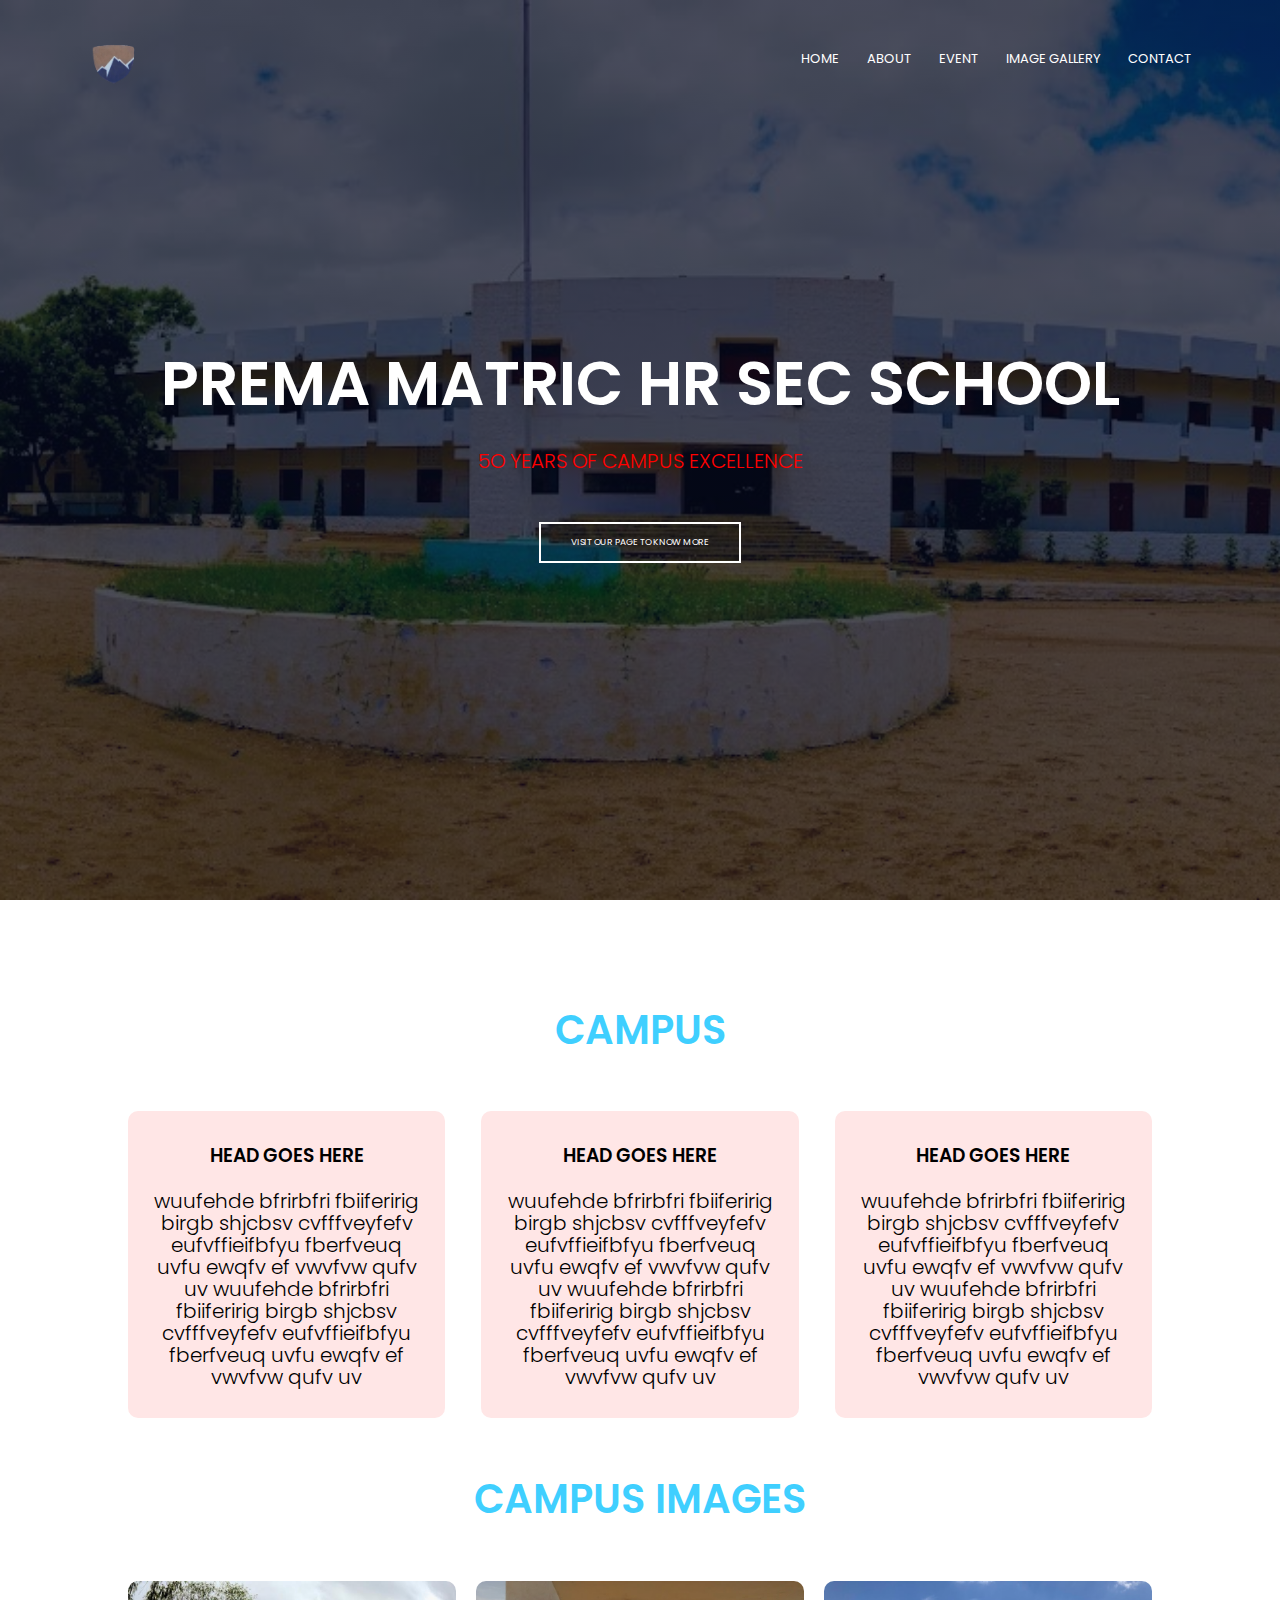
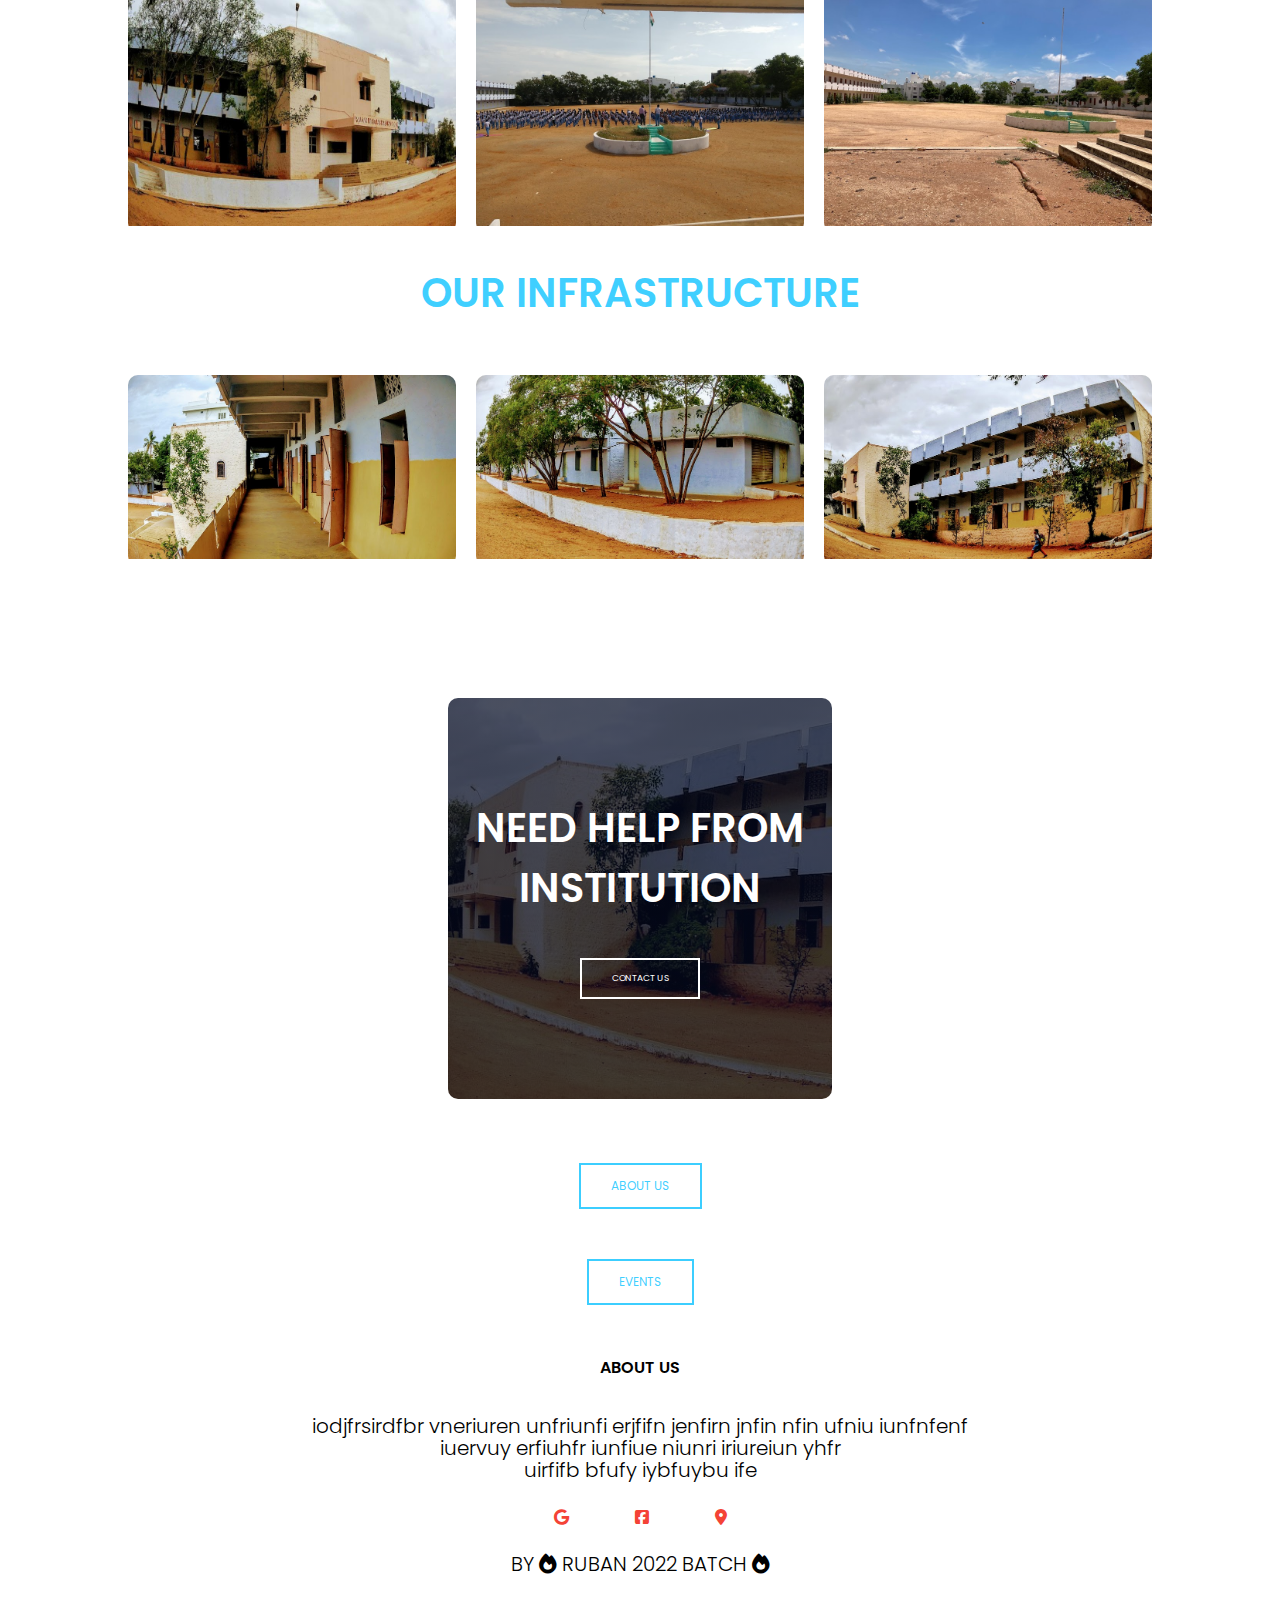
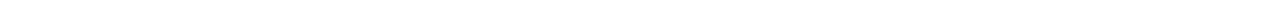
<file: index.html>
<!DOCTYPE html>
<html>

<head>
    <meta name="viewport" content="width=device-width" , initial-scale="1.0">
    <title>PMHSS</title>
    <link rel="stylesheet" href="style.css">
    <link rel="preconnect" href="https://fonts.googleapis.com">
    <link rel="preconnect" href="https://fonts.gstatic.com" crossorigin>
    <link href="https://fonts.googleapis.com/css2?family=Poppins:wght@100;200;300;400;600;700&display=swap"
        rel="stylesheet">
    <link rel="stylesheet" href="https://cdnjs.cloudflare.com/ajax/libs/font-awesome/6.2.0/css/all.min.css">
</head>

<body>
    <section class="header">
        <div class="text-box">
            <h1>PREMA MATRIC HR SEC SCHOOL</h1>
            <p>5O YEARS OF CAMPUS EXCELLENCE</p>
            <a href="about.html" class="hero-btn">VISIT OUR PAGE TO KNOW MORE</a>
        </div>
        <nav>
            <a href="index.html"><img src="logo.png"></a>
            <div class="nav-links" id="navLinks">
                <i class="fa-solid fa-xmark" onclick="hidemenu()"></i>
                <ul>
                    <li><a href="index.html">HOME</a></li>
                    <li><a href="about.html">ABOUT</a></li>
                    <li><a href="event.html">EVENT</a></li>
                    <li><a href="gallery.html">IMAGE GALLERY</a></li>
                    <li><a href="contact.html">CONTACT</a></li>
                </ul>
            </div>
            <i class="fa-solid fa-bars " onclick="showmenu()"></i>
        </nav>
        
    </section>

    <!------campus------>
    <section class="campus">
        <h1>CAMPUS</h1>
        <div class="row">
            <div class="campus-col">
                <h3>HEAD GOES HERE</h3>
                <p>wuufehde bfrirbfri fbiiferirig birgb shjcbsv cvfffveyfefv eufvffieifbfyu fberfveuq uvfu ewqfv
                    ef vwvfvw qufv uv wuufehde bfrirbfri fbiiferirig birgb shjcbsv cvfffveyfefv eufvffieifbfyu fberfveuq
                    uvfu ewqfv
                    ef vwvfvw qufv uv
                </p>
            </div>
            <div class="campus-col">
                <h3>HEAD GOES HERE</h3>
                <p>wuufehde bfrirbfri fbiiferirig birgb shjcbsv cvfffveyfefv eufvffieifbfyu fberfveuq uvfu ewqfv
                    ef vwvfvw qufv uv wuufehde bfrirbfri fbiiferirig birgb shjcbsv cvfffveyfefv eufvffieifbfyu fberfveuq
                    uvfu ewqfv
                    ef vwvfvw qufv uv
                </p>
            </div>
            <div class="campus-col">
                <h3>HEAD GOES HERE</h3>
                <p>wuufehde bfrirbfri fbiiferirig birgb shjcbsv cvfffveyfefv eufvffieifbfyu fberfveuq uvfu ewqfv
                    ef vwvfvw qufv uv wuufehde bfrirbfri fbiiferirig birgb shjcbsv cvfffveyfefv eufvffieifbfyu fberfveuq
                    uvfu ewqfv
                    ef vwvfvw qufv uv
                </p>
            </div>
        </div>
    </section>
    <!-----------campus pics---------->
    <section class="campus-pics">
        <h1>CAMPUS IMAGES</h1>
        <div class="row">
            <div class="campuspic-col">
                <img src="build.jpg">
                <div class="layer">
                    <h3><a href="https://drive.google.com/file/d/1aJcPyb8Gj95P6BmYlSPcUvXCfqzup0pa/view?usp=sharing"
                            target="_blank">MAIN BLOCK</a></h3>
                </div>
            </div>
            <div class="campuspic-col">
                <img src="campus1.jpg">
                <div class="layer">
                    <h3><a href="https://drive.google.com/file/d/15UWdJHZVU9Nr1LQhSAI5qQKk8D2DXNZk/view?usp=sharing"
                            target="_blank">GROUND VIEW</a></h3>
                </div>
            </div>
            <div class="campuspic-col">
                <img src="campus2.jpg">
                <div class="layer">
                    <h3><a href="https://drive.google.com/file/d/1R5DApGlOZiO8HevAChRuF4_X9cMXmOwo/view?usp=sharing"
                            target="_blank">SIDE VIEW</a></h3>
                </div>
            </div>
    </section>

    <!-----------infrastructure---------->
    <section class="infra">
        <h1>OUR INFRASTRUCTURE</h1>
        <div class="row">
            <div class="infra-pic">
                <img src="infra1.jpg">
                <div class="layer1">
                    <h3><a href="https://drive.google.com/file/d/1it0K2FJwtRxPG31xSicaXkzo3KZGCI7S/view?usp=sharing"
                            target="_blank">MAIN BLOCK<br>1ST FLOOR</a></h3>
                </div>
            </div>
            <div class="infra-pic">
                <img src="infra2.jpg">
                <div class="layer1">
                    <h3><a href="https://drive.google.com/file/d/1hMlNo0YR5dgnEi9l_FhmQtDlcVhWqeK6/view?usp=sharing"
                            target="_blank">A BLOCK</a></h3>
                </div>
            </div>
            <div class="infra-pic">
                <img src="infra3.jpg">
                <div class="layer1">
                    <h3><a href="https://drive.google.com/file/d/1IR2enM4Tu4F75QnFaJedG4jP7SAd--Rx/view?usp=sharing"
                            target="_blank"> MAIN BLOCK<br>FULL VIEW</a></h3>
                </div>
            </div>
    </section>
    <!---call to action----->
    <section class="cta">
        <h1>NEED HELP FROM INSTITUTION</h1>
        <a href="contact.html" class="hero-btn">CONTACT US</a>

    </section>
    <section class="ex-btn">
        <a href="about.html" class="red-btn">ABOUT US</a><br><br><br>
        <a href="event.html" class="red-btn">EVENTS</a>
    </section>
        

    <!---FOOTER----->
    <section class="footer">
        <h4>ABOUT US</h4>
        <p>iodjfrsirdfbr vneriuren unfriunfi erjfifn jenfirn jnfin nfin ufniu iunfnfenf<br>
            iuervuy erfiuhfr iunfiue niunri iriureiun yhfr<br>uirfifb bfufy iybfuybu ife <br> </p>
        <div class="icons">
            <a href="https://ruban-encodes.github.io/Prema-School/"><i class="fa-brands fa-google"></i></a>
            <a href="https://www.facebook.com/people/Prema-matriculation-hr-secondary-school-tirupur/100065598005299/"><i class="fa-brands fa-square-facebook"></i></a>
            <a href="https://maps.app.goo.gl/YE6T396g94RpueQW8"><i class="fa-solid fa-location-dot"></i></a>
        </div>
        <a href="https://ruban-encodes.github.io/Ruban-Movie-Encodes/" target="_blank"><p> BY <i class="fa-sharp fa-solid fa-fire"></i> RUBAN 2022 BATCH <i class="fa-sharp fa-solid fa-fire"></i>
        </p></a>
    </section>



    <!--------JAVASCRIPT FOR TOGGLE MENU------->
    <script>

        var navLinks = document.getElementById("navLinks");

        function hidemenu() {
            navLinks.style.right = "-200px";
        }
        function showmenu() {
            navLinks.style.right = "0";
        }

    </script>

</body>

</html>
</file>
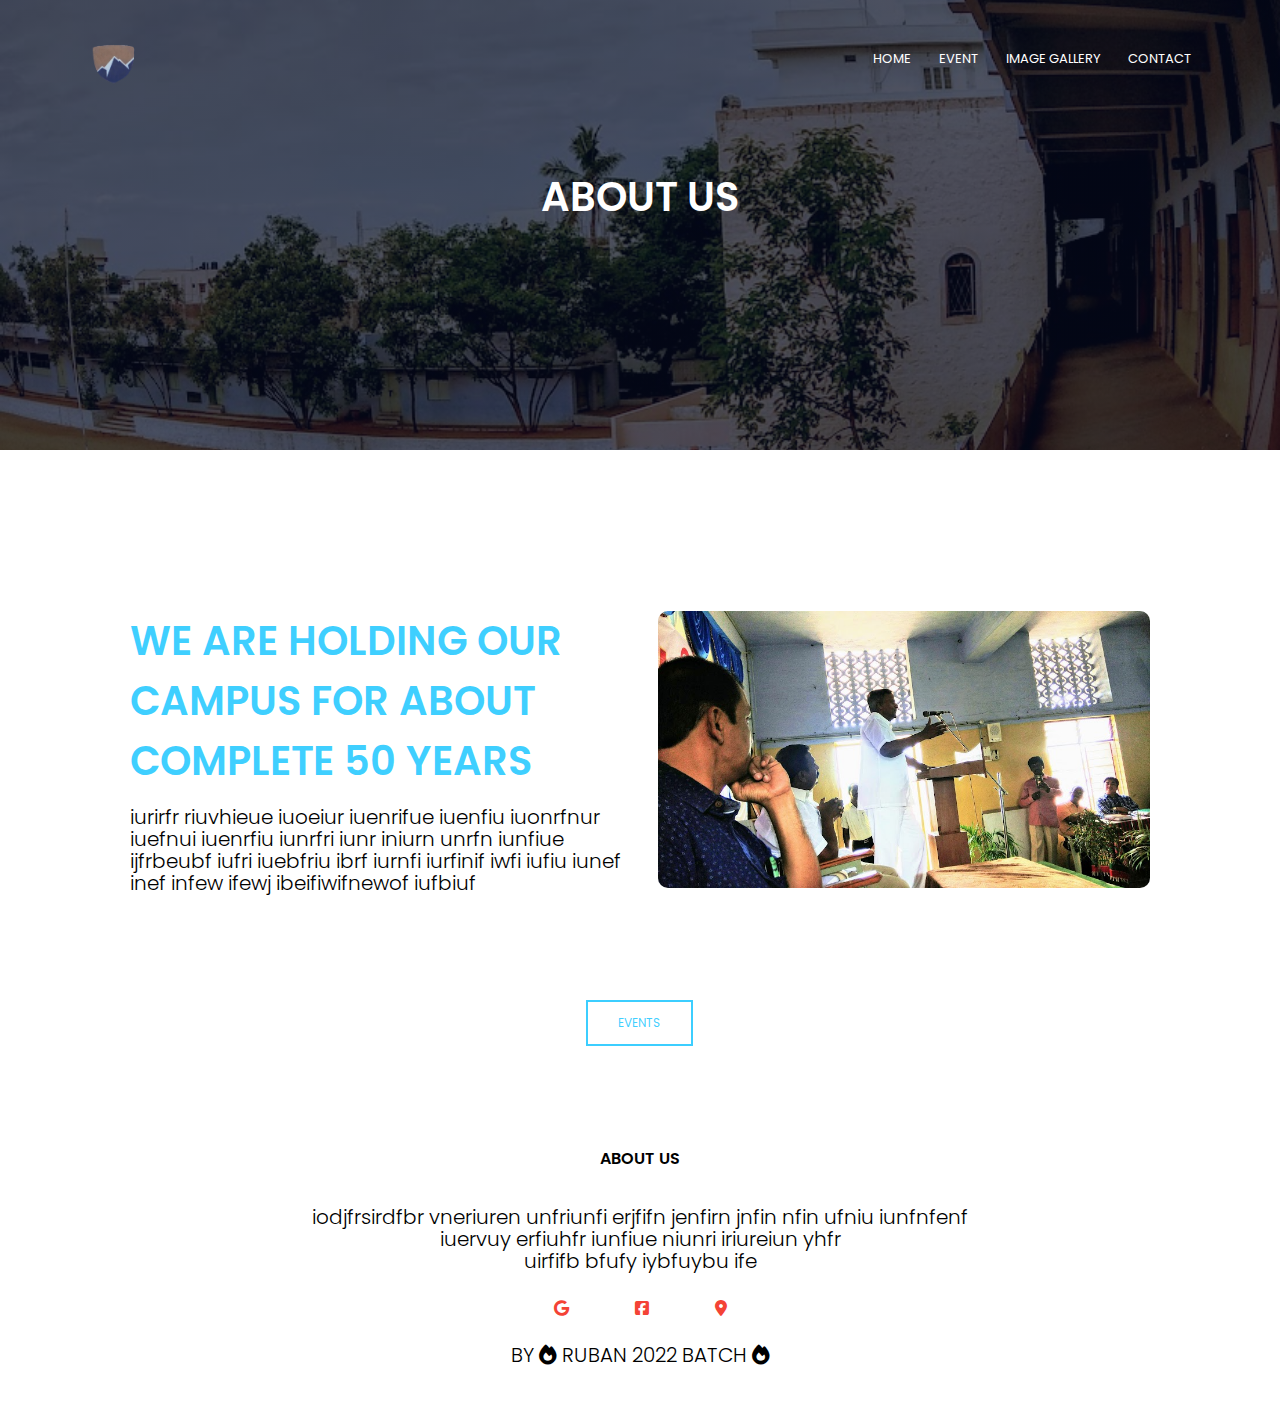
<file: about.html>
<!DOCTYPE html>
<html>

<head>
    <meta name="viewport" content="width=device-width" , initial-scale="1.0">
    <title>PMHSS</title>
    <link rel="stylesheet" href="style.css">
    <link rel="preconnect" href="https://fonts.googleapis.com">
    <link rel="preconnect" href="https://fonts.gstatic.com" crossorigin>
    <link href="https://fonts.googleapis.com/css2?family=Poppins:wght@100;200;300;400;600;700&display=swap"
        rel="stylesheet">
    <link rel="stylesheet" href="https://cdnjs.cloudflare.com/ajax/libs/font-awesome/6.2.0/css/all.min.css">
</head>

<body>
    <section class="sub-header">
        <nav>
            <a href="index.html"><img src="logo.png"></a>
            <div class="nav-links" id="navLinks">
                <i class="fa-solid fa-xmark" onclick="hidemenu()"></i>
                <ul>
                    <li><a href="index.html">HOME</a></li>
                    <li><a href="event.html">EVENT</a></li>
                    <li><a href="gallery.html">IMAGE GALLERY</a></li>
                    <li><a href="contact.html">CONTACT</a></li>
                </ul>
            </div>
            <i class="fa-solid fa-bars " onclick="showmenu()"></i>
        </nav>
        <h1>ABOUT US</h1>
    </section>
    <!--------about us content------->
    <section class="about-us">

        <div class="row">
            <div class="about-col">
                <h1>WE ARE HOLDING OUR CAMPUS FOR ABOUT COMPLETE 50 YEARS</h1>
                <p>iurirfr riuvhieue iuoeiur iuenrifue iuenfiu iuonrfnur iuefnui iuenrfiu iunrfri iunr iniurn unrfn
                    iunfiue
                    ijfrbeubf iufri iuebfriu ibrf iurnfi iurfinif iwfi iufiu iunef inef infew ifewj ibeifiwifnewof
                    iufbiuf
                </p>
            </div>
            <div class="about-col">
                <img src="about-us.jpg">
            </div>
        </div>
        <section class="ex-btn">
            <a href="event.html" class="red-btn">EVENTS</a>
        </section>
    </section>


    <!---FOOTER----->
    <section class="footer">
        <h4>ABOUT US</h4>
        <p>iodjfrsirdfbr vneriuren unfriunfi erjfifn jenfirn jnfin nfin ufniu iunfnfenf<br>
            iuervuy erfiuhfr iunfiue niunri iriureiun yhfr<br>uirfifb bfufy iybfuybu ife <br> </p>
        <div class="icons">
            <a href="https://ruban-encodes.github.io/Prema-School/"><i class="fa-brands fa-google"></i></a>
            <a href="https://www.facebook.com/people/Prema-matriculation-hr-secondary-school-tirupur/100065598005299/"><i class="fa-brands fa-square-facebook"></i></a>
            <a href="https://maps.app.goo.gl/YE6T396g94RpueQW8"><i class="fa-solid fa-location-dot"></i></a>
        </div>
        <a href="https://ruban-encodes.github.io/Ruban-Movie-Encodes/" target="_blank"><p> BY <i class="fa-sharp fa-solid fa-fire"></i> RUBAN 2022 BATCH <i class="fa-sharp fa-solid fa-fire"></i>
        </p></a>
    </section>



    <!--------JAVASCRIPT FOR TOGGLE MENU------->
    <script>

        var navLinks = document.getElementById("navLinks");

        function hidemenu() {
            navLinks.style.right = "-200px";
        }
        function showmenu() {
            navLinks.style.right = "0";
        }

    </script>

</body>

</html>
</file>
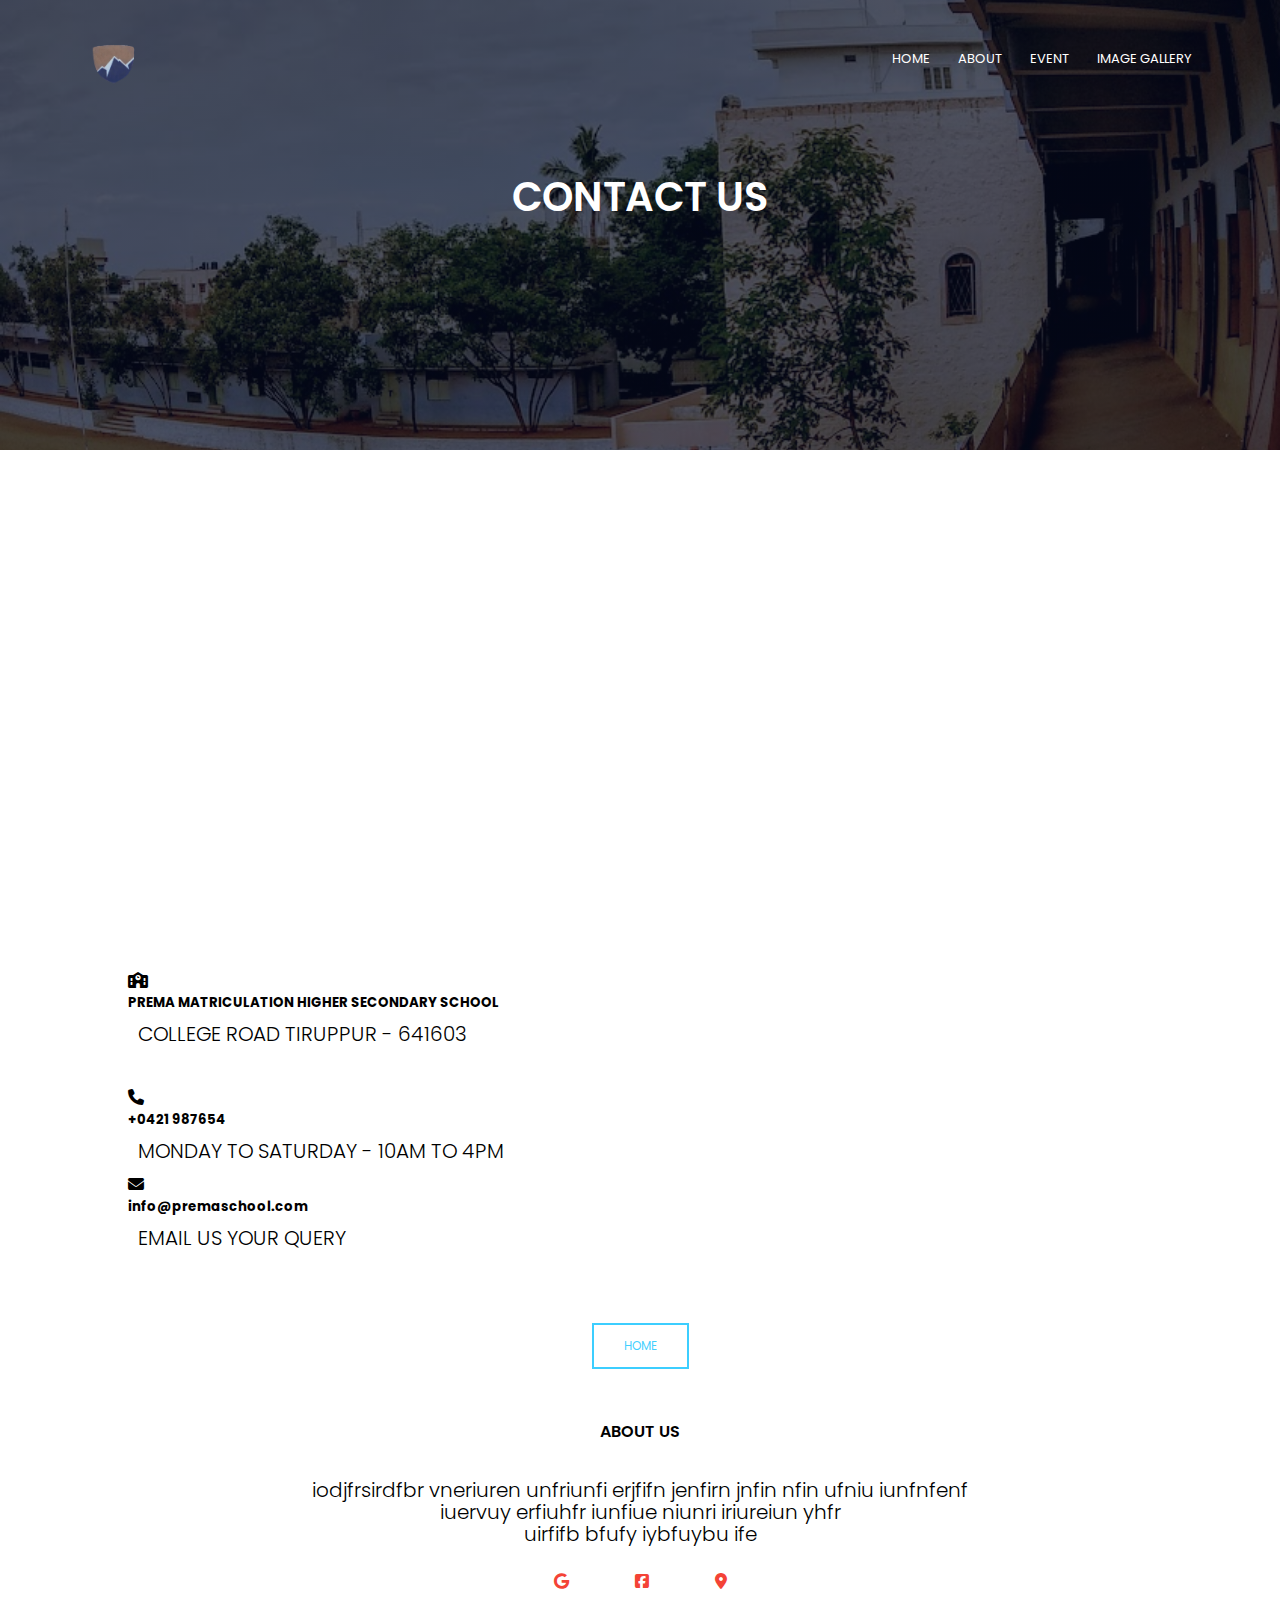
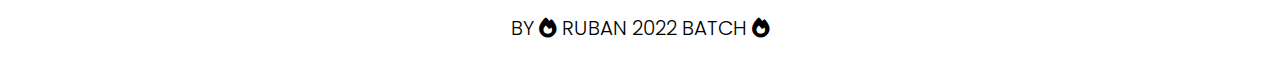
<file: contact.html>
<!DOCTYPE html>
<html>

<head>
    <meta name="viewport" content="width=device-width" , initial-scale="1.0">
    <title>PMHSS</title>
    <link rel="stylesheet" href="style.css">
    <link rel="preconnect" href="https://fonts.googleapis.com">
    <link rel="preconnect" href="https://fonts.gstatic.com" crossorigin>
    <link href="https://fonts.googleapis.com/css2?family=Poppins:wght@100;200;300;400;600;700&display=swap"
        rel="stylesheet">
    <link rel="stylesheet" href="https://cdnjs.cloudflare.com/ajax/libs/font-awesome/6.2.0/css/all.min.css">
</head>

<body>
    <section class="sub-header">
        <nav>
            <a href="index.html"><img src="logo.png"></a>
            <div class="nav-links" id="navLinks">
                <i class="fa-solid fa-xmark" onclick="hidemenu()"></i>
                <ul>
                    <li><a href="index.html">HOME</a></li>
                    <li><a href="about.html">ABOUT</a></li>
                    <li><a href="event.html">EVENT</a></li>
                    <li><a href="gallery.html">IMAGE GALLERY</a></li>
                </ul>
            </div>
            <i class="fa-solid fa-bars " onclick="showmenu()"></i>
        </nav>
        <h1>CONTACT US</h1>
    </section>
    <!--------contact us------->
    <section class="location">
        <iframe
            src="https://www.google.com/maps/embed?pb=!1m14!1m8!1m3!1d15659.16613419675!2d77.3209443!3d11.128898!3m2!1i1024!2i768!4f13.1!3m3!1m2!1s0x3ba9071bfc9d4a69%3A0xdd3378818ef7b64f!2sPrema%20Matriculation%20Higher%20Secondary%20School!5e0!3m2!1sen!2sin!4v1665571640547!5m2!1sen!2sin"
            width="400" height="300" style="border:0;" allowfullscreen="" loading="lazy"
            referrerpolicy="no-referrer-when-downgrade"></iframe>
    </section>

    <section class="cont-us">
        <div class="rows">
            <div class="contact-col">
                <i class="fa-solid fa-school"></i>
                <span>
                    <h5>PREMA MATRICULATION HIGHER SECONDARY SCHOOL</h5>
                    <P>COLLEGE ROAD TIRUPPUR - 641603</P>
                </span>
            </div>
            <div>
                <i class="fa-solid fa-phone"></i>
                <span>
                    <h5> +0421 987654 </h5>
                    <P>MONDAY TO SATURDAY - 10AM TO 4PM</P>
                </span>
            </div>
            <div>
                <i class="fa-solid fa-envelope"></i>
                <span>
                    <h5>info@premaschool.com</h5>
                    <P>EMAIL US YOUR QUERY</P>
                </span>
            </div>
    </section>
    <section class="ex-btn">
        <a href="index.html" class="red-btn">HOME</a>
    </section>

    <!---FOOTER----->
    <section class="footer">
        <h4>ABOUT US</h4>
        <p>iodjfrsirdfbr vneriuren unfriunfi erjfifn jenfirn jnfin nfin ufniu iunfnfenf<br>
            iuervuy erfiuhfr iunfiue niunri iriureiun yhfr<br>uirfifb bfufy iybfuybu ife <br> </p>
        <div class="icons">
            <a href="https://ruban-encodes.github.io/Prema-School/"><i class="fa-brands fa-google"></i></a>
            <a href="https://www.facebook.com/people/Prema-matriculation-hr-secondary-school-tirupur/100065598005299/"><i
                    class="fa-brands fa-square-facebook"></i></a>
            <a href="https://maps.app.goo.gl/YE6T396g94RpueQW8"><i class="fa-solid fa-location-dot"></i></a>
        </div>
        <a href="https://ruban-encodes.github.io/Ruban-Movie-Encodes/" target="_blank">
            <p> BY <i class="fa-sharp fa-solid fa-fire"></i> RUBAN 2022 BATCH <i class="fa-sharp fa-solid fa-fire"></i>
            </p>
        </a>
    </section>



    <!--------JAVASCRIPT FOR TOGGLE MENU------->
    <script>

        var navLinks = document.getElementById("navLinks");

        function hidemenu() {
            navLinks.style.right = "-200px";
        }
        function showmenu() {
            navLinks.style.right = "0";
        }

    </script>

</body>

</html>
</file>
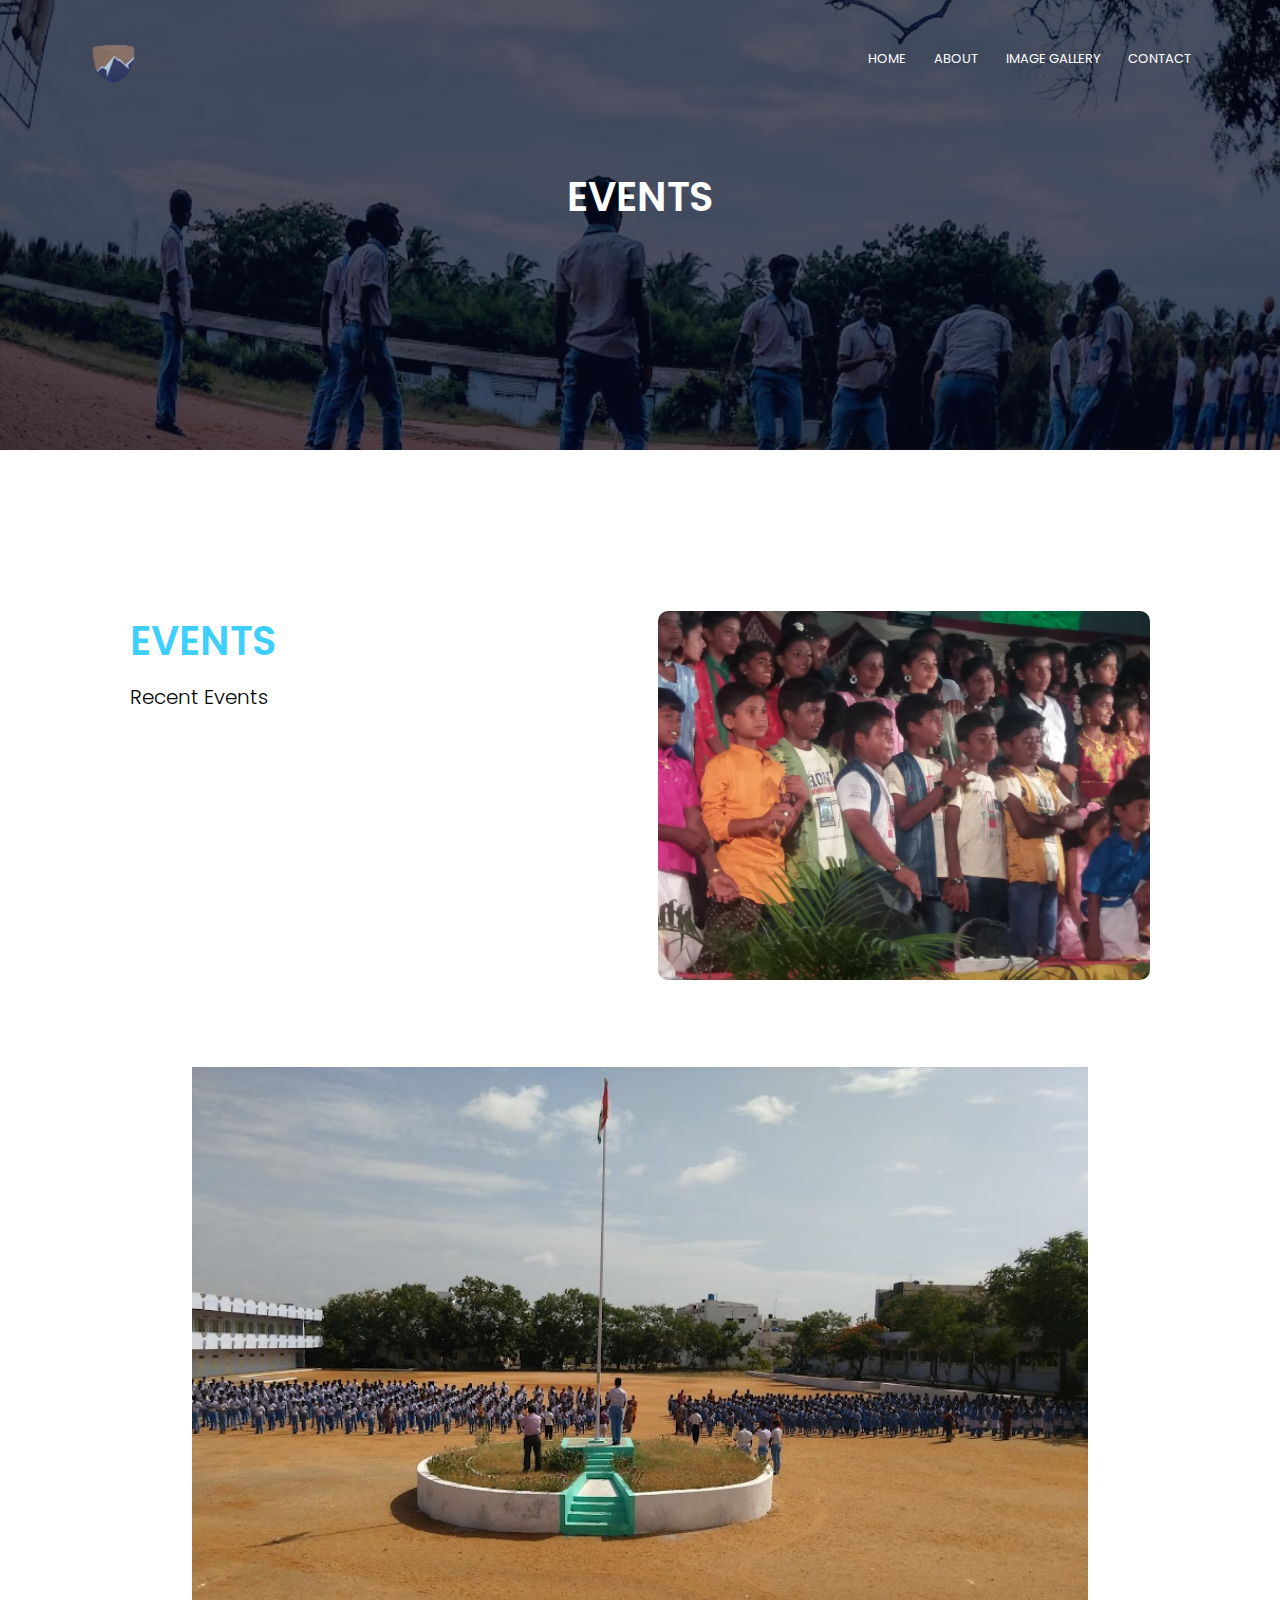
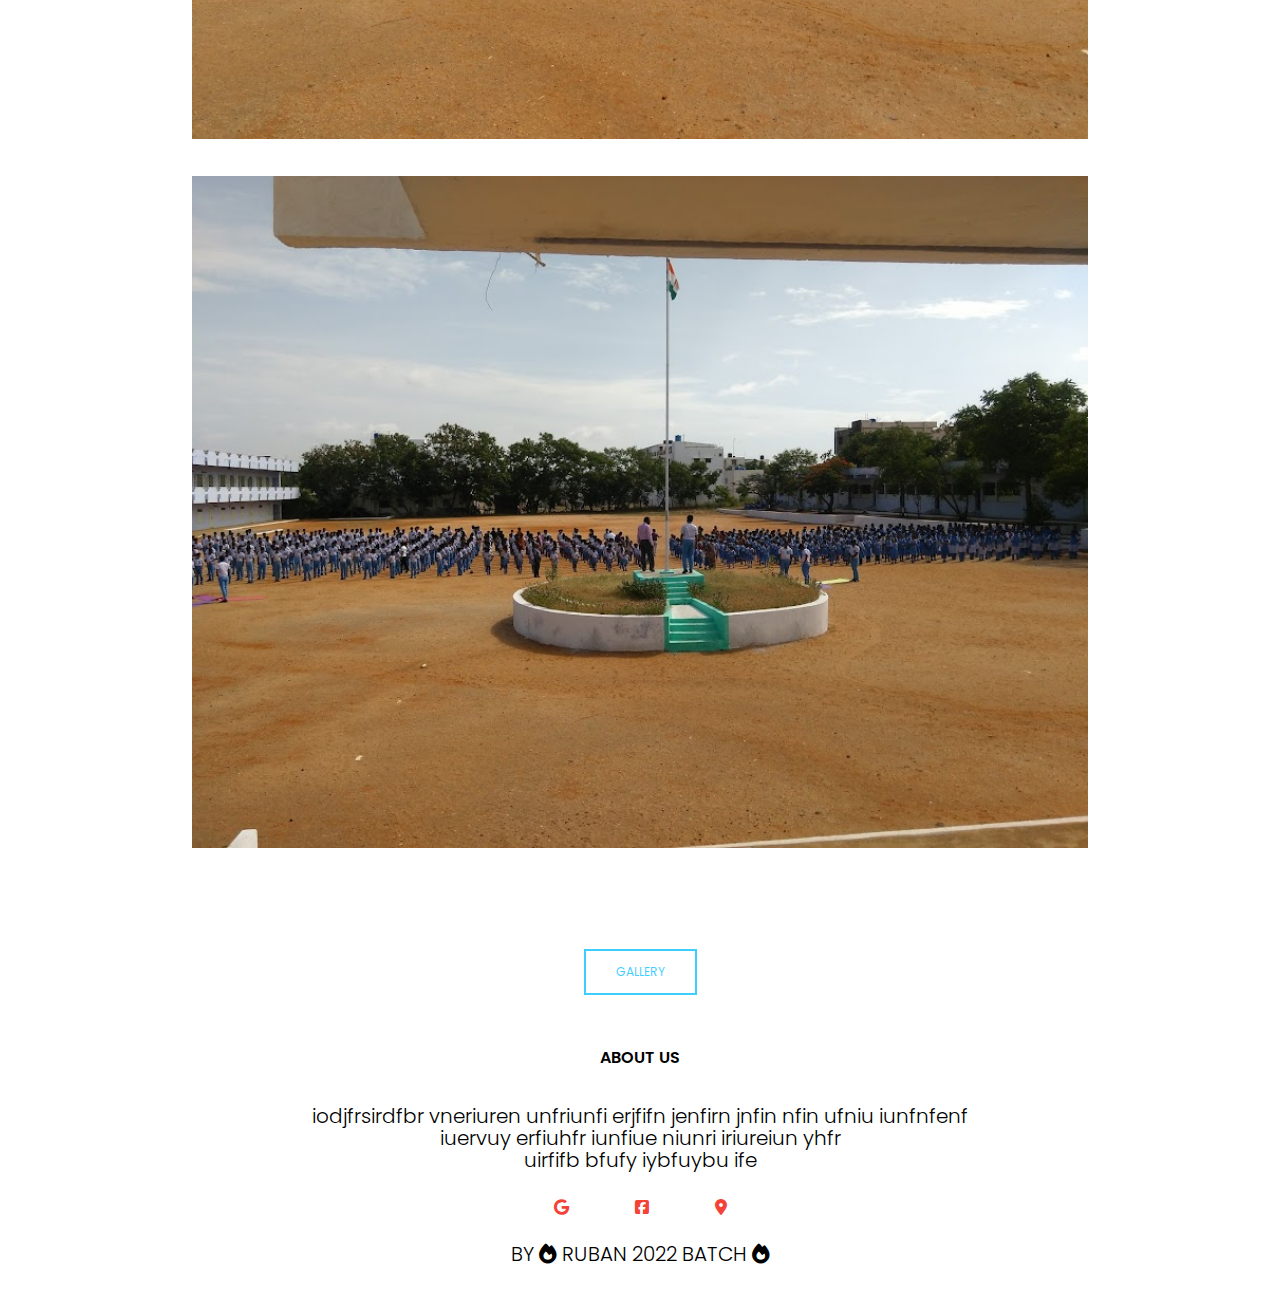
<file: event.html>
<!DOCTYPE html>
<html>

<head>
    <meta name="viewport" content="width=device-width" , initial-scale="1.0">
    <title>PMHSS</title>
    <link rel="stylesheet" href="style.css">
    <link rel="preconnect" href="https://fonts.googleapis.com">
    <link rel="preconnect" href="https://fonts.gstatic.com" crossorigin>
    <link href="https://fonts.googleapis.com/css2?family=Poppins:wght@100;200;300;400;600;700&display=swap"
        rel="stylesheet">
    <link rel="stylesheet" href="https://cdnjs.cloudflare.com/ajax/libs/font-awesome/6.2.0/css/all.min.css">
</head>

<body>
    <section class="event-header">
        <nav>
            <a href="index.html"><img src="logo.png"></a>
            <div class="nav-links" id="navLinks">
                <i class="fa-solid fa-xmark" onclick="hidemenu()"></i>
                <ul>
                    <li><a href="index.html">HOME</a></li>
                    <li><a href="about.html">ABOUT</a></li>
                    <li><a href="gallery.html">IMAGE GALLERY</a></li>
                    <li><a href="contact.html">CONTACT</a></li>
                </ul>
            </div>
            <i class="fa-solid fa-bars " onclick="showmenu()"></i>
        </nav>
        <h1>EVENTS</h1>
    </section>

    <!---EVENT----->
    <section class="about-us">

        <div class="row">
            <div class="about-col">
                <h1>EVENTS</h1>
                <p>Recent Events</p>    
            </div>
            <div class="about-col">
                <img src="event1.jpg">
            </div>
        </div>
    </section>
    <section class="event-pc">
        <div class="event-pics">
            <img src="event2.jpg">
        </div>
        <div class="event-pics">
            <img src="event3.jpg">
        </div>
        </div>
        <section class="ex-btn">
            <a href="gallery.html" class="red-btn">GALLERY</a>
        </section>
    </section>
    <!---FOOTER----->
    <section class="footer">
        <h4>ABOUT US</h4>
        <p>iodjfrsirdfbr vneriuren unfriunfi erjfifn jenfirn jnfin nfin ufniu iunfnfenf<br>
            iuervuy erfiuhfr iunfiue niunri iriureiun yhfr<br>uirfifb bfufy iybfuybu ife <br> </p>
        <div class="icons">
            <a href="https://ruban-encodes.github.io/Prema-School/"><i class="fa-brands fa-google"></i></a>
            <a href="https://www.facebook.com/people/Prema-matriculation-hr-secondary-school-tirupur/100065598005299/"><i class="fa-brands fa-square-facebook"></i></a>
            <a href="https://maps.app.goo.gl/YE6T396g94RpueQW8"><i class="fa-solid fa-location-dot"></i></a>
        </div>
        <a href="https://ruban-encodes.github.io/Ruban-Movie-Encodes/" target="_blank"><p> BY <i class="fa-sharp fa-solid fa-fire"></i> RUBAN 2022 BATCH <i class="fa-sharp fa-solid fa-fire"></i>
        </p></a>
    </section>



    <!--------JAVASCRIPT FOR TOGGLE MENU------->
    <script>

        var navLinks = document.getElementById("navLinks");

        function hidemenu() {
            navLinks.style.right = "-200px";
        }
        function showmenu() {
            navLinks.style.right = "0";
        }

    </script>

</body>

</html>
</file>
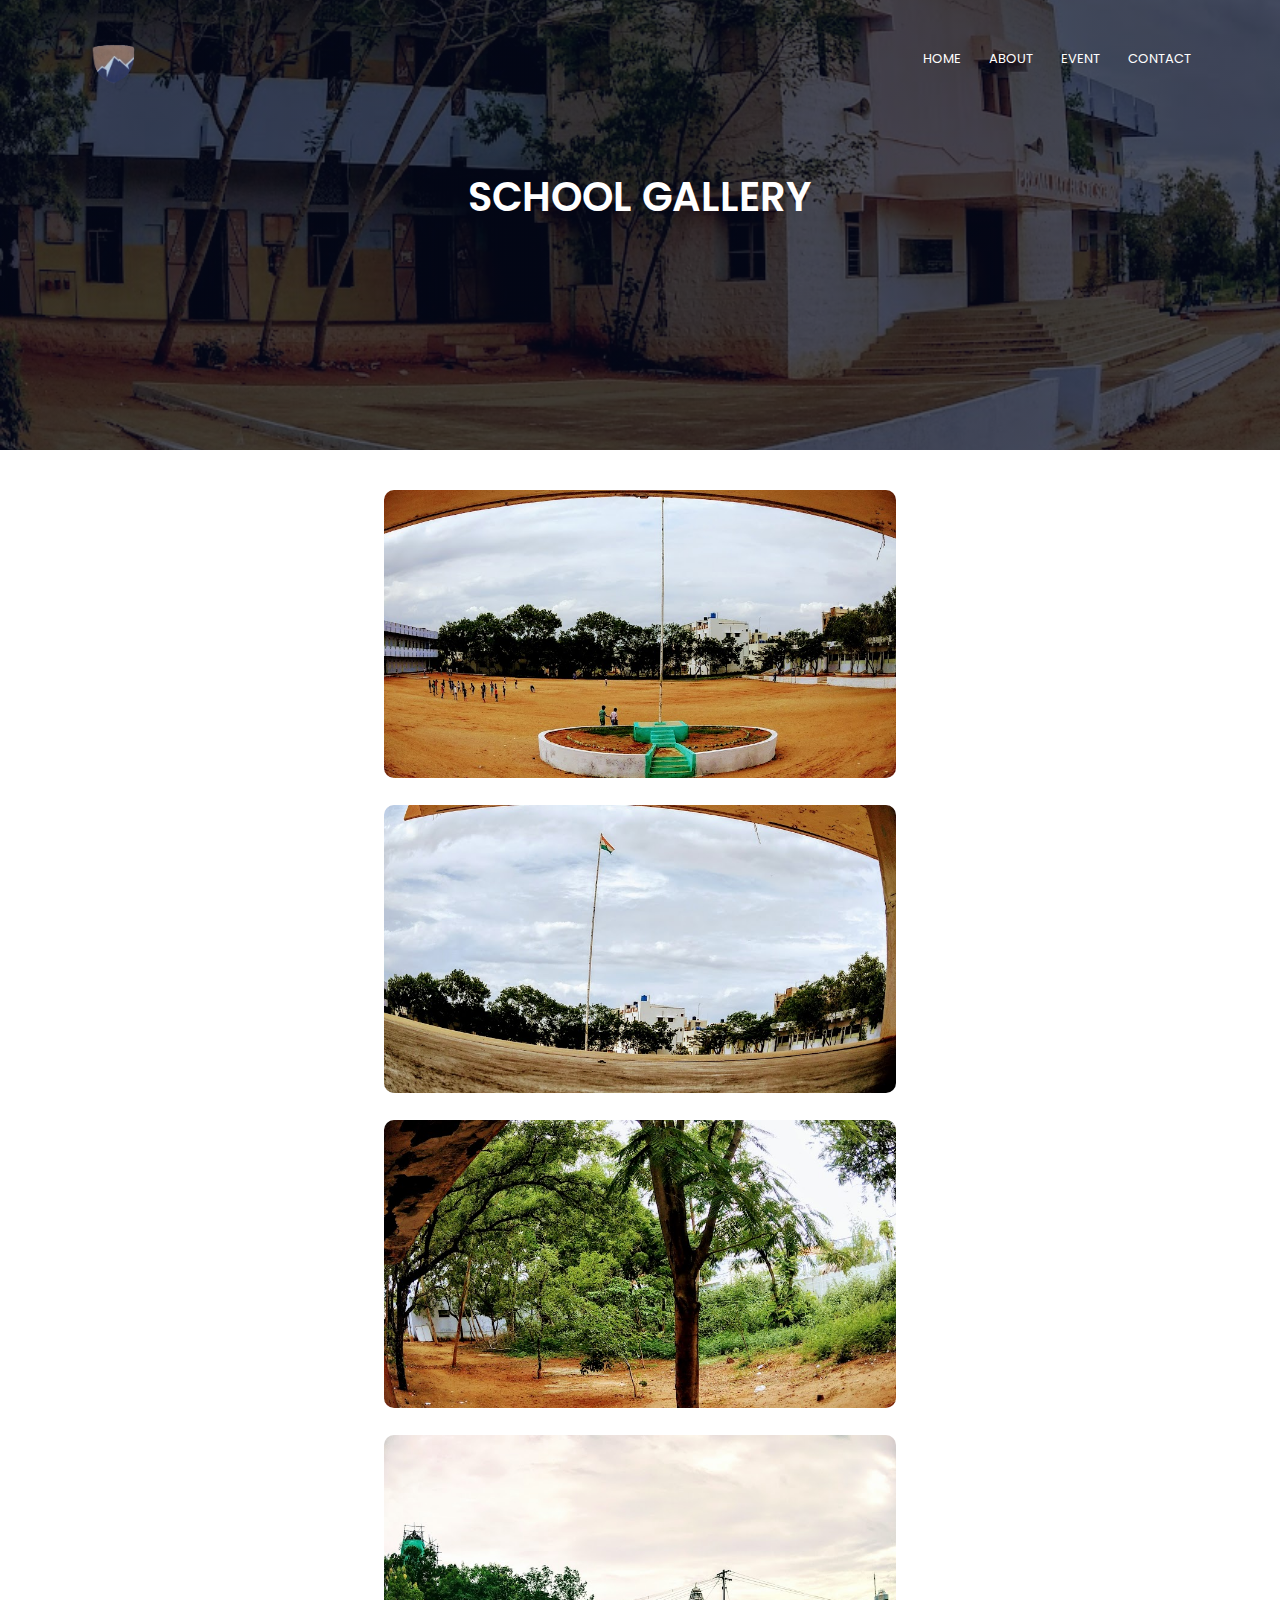
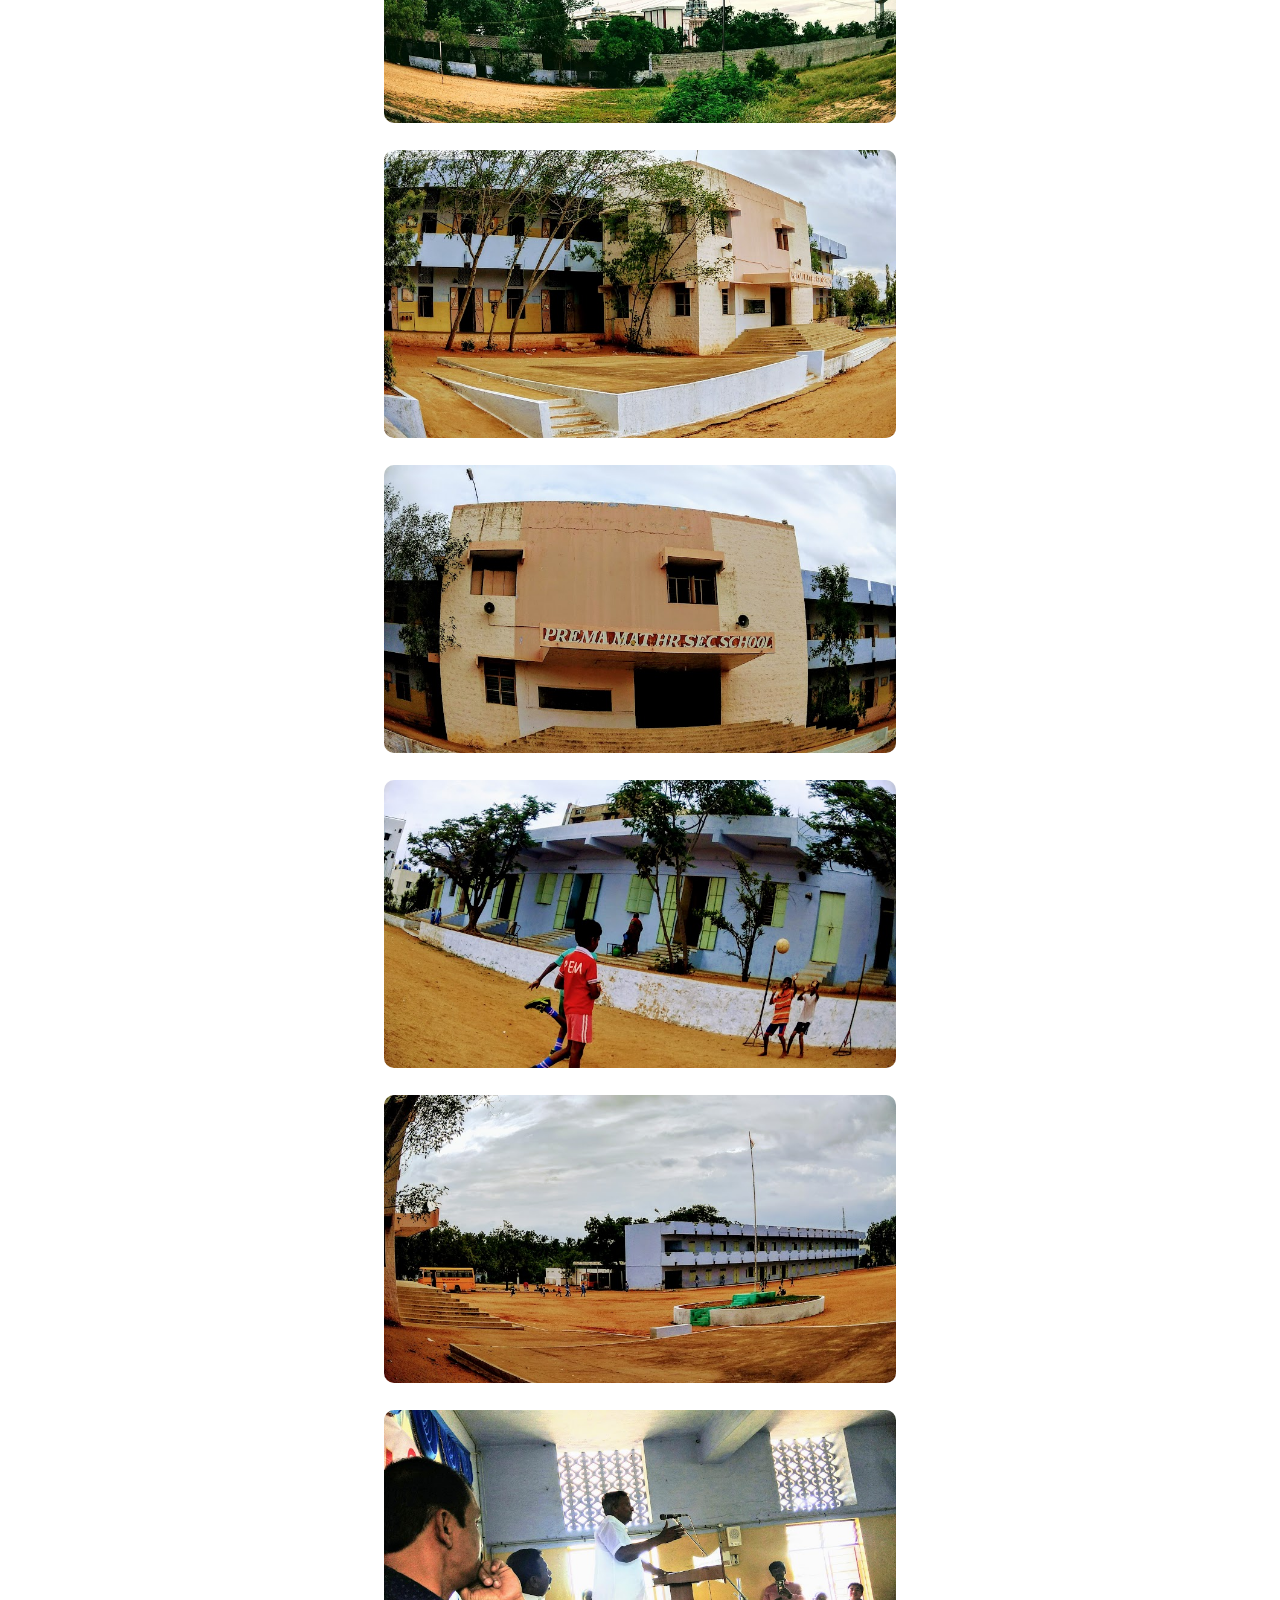
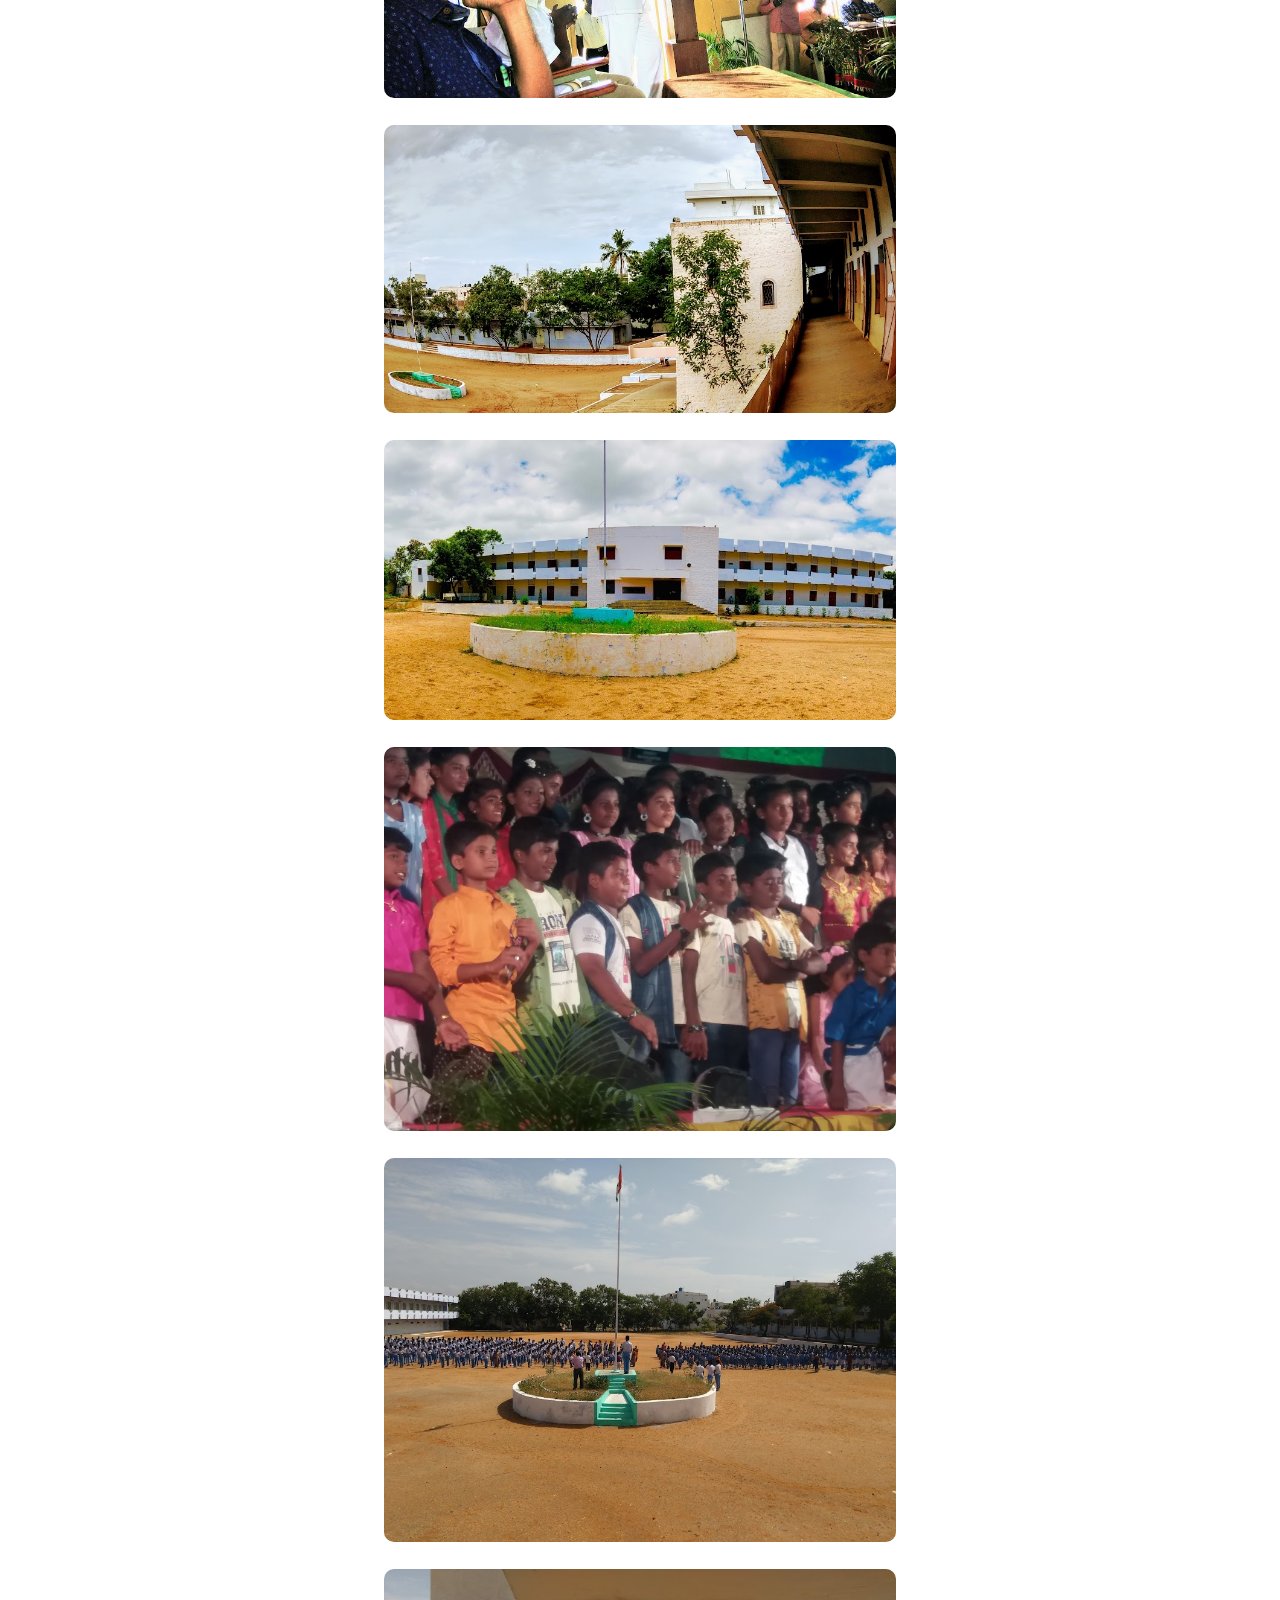
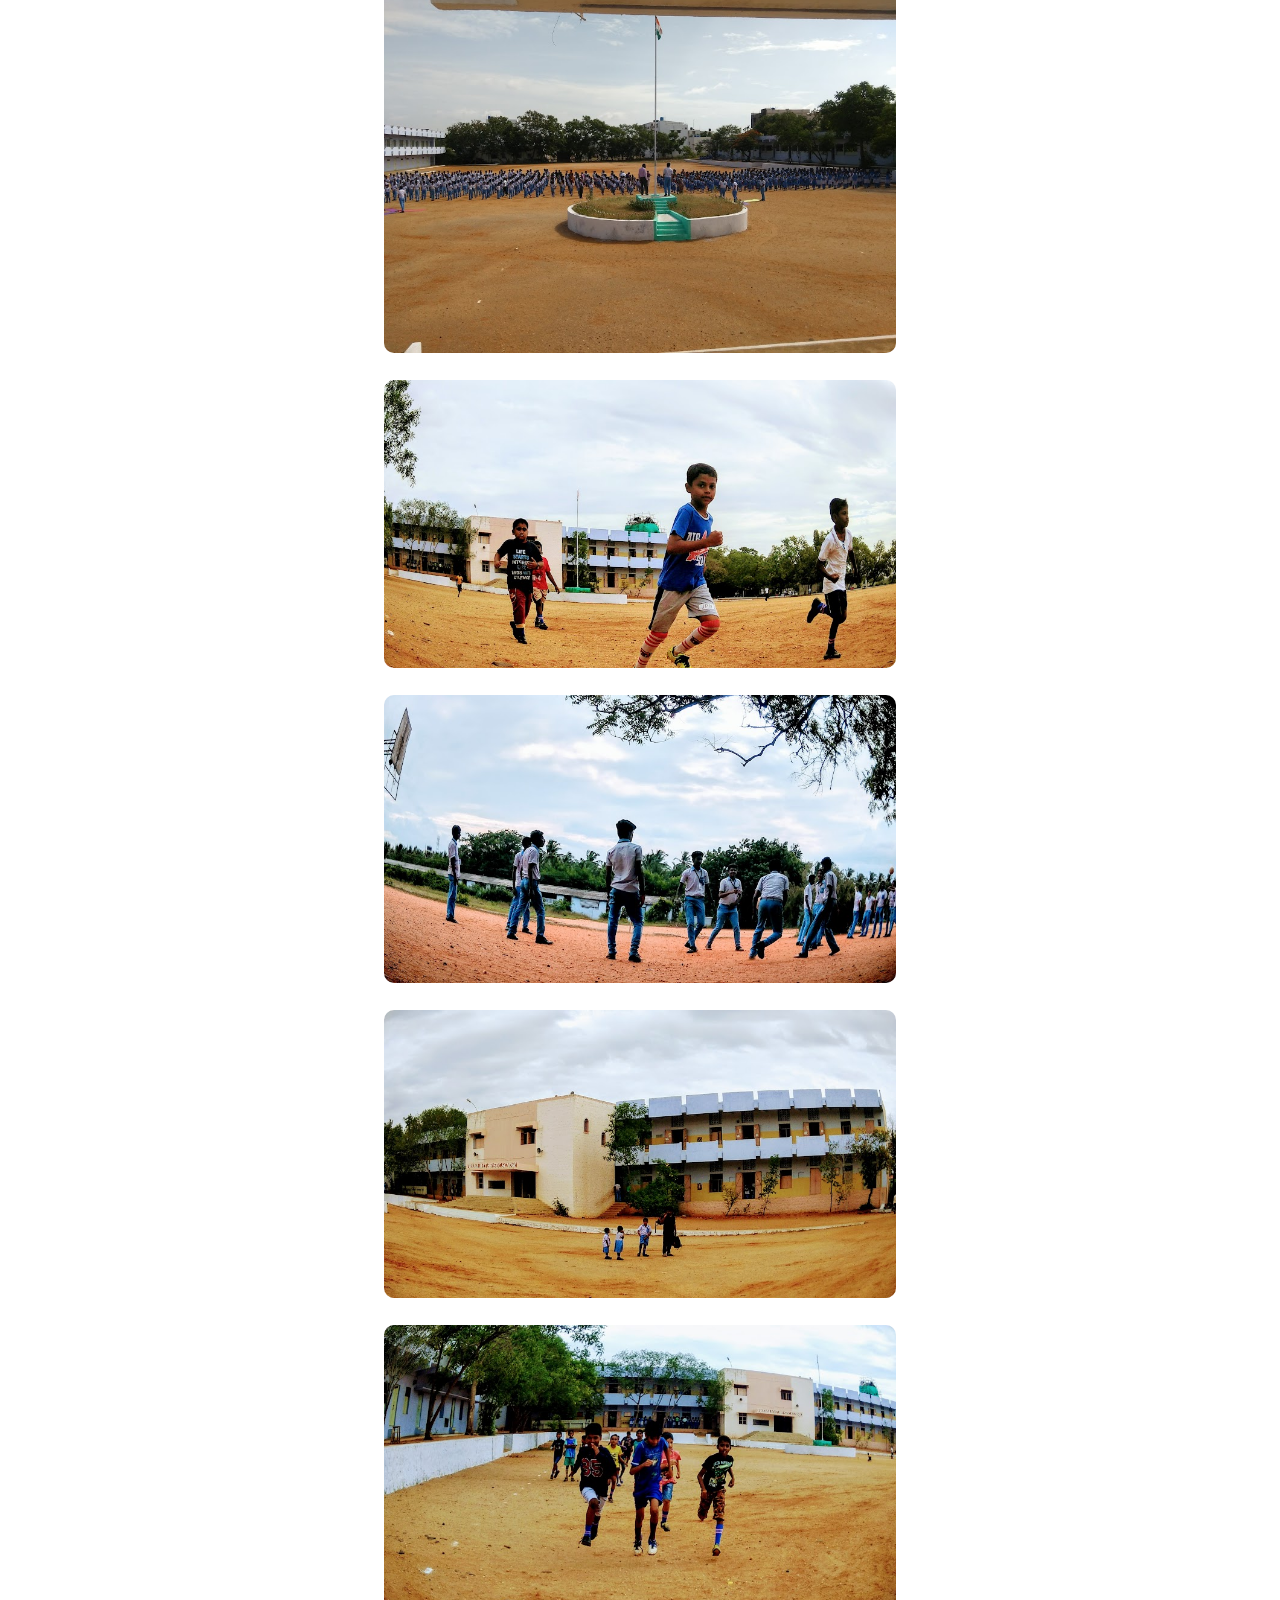
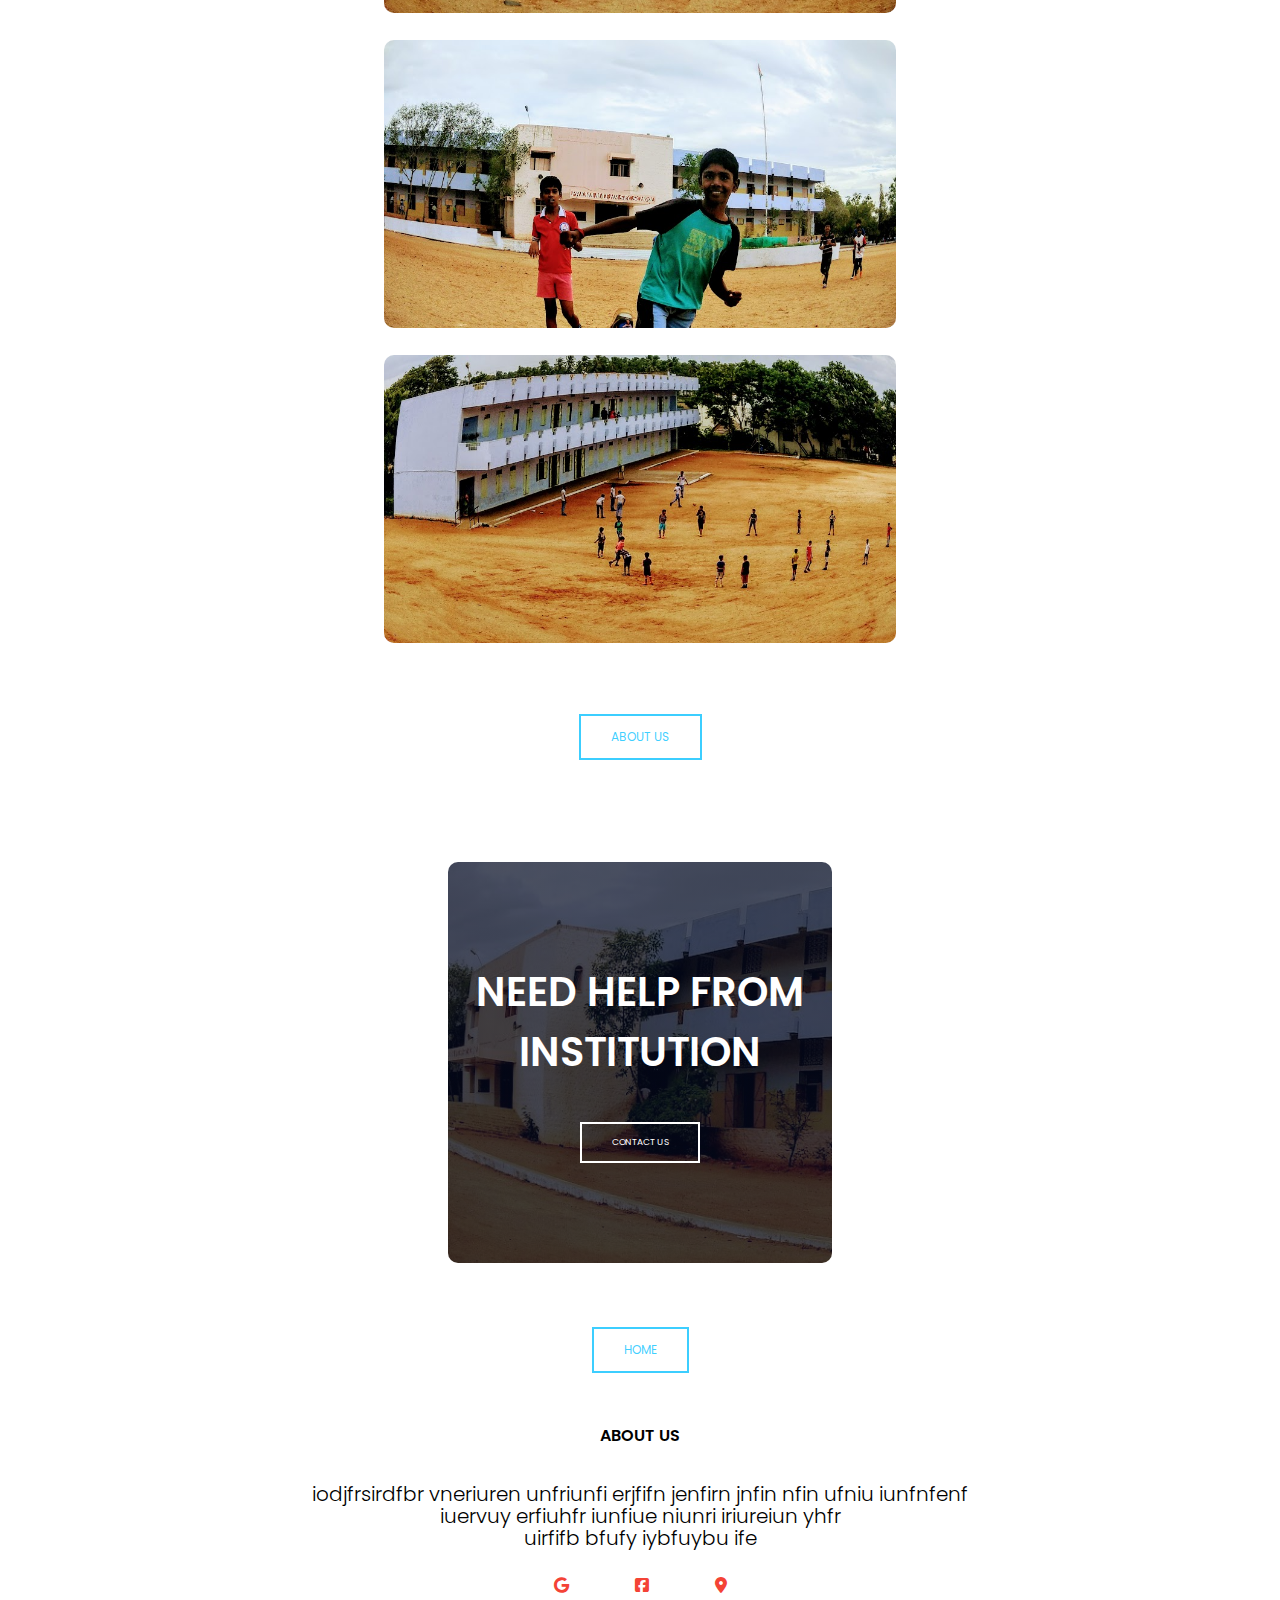
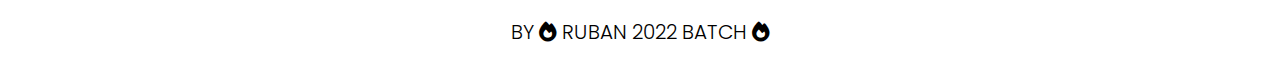
<file: gallery.html>
<!DOCTYPE html>
<html>

<head>
    <meta name="viewport" content="width=device-width" , initial-scale="1.0">
    <title>PMHSS</title>
    <link rel="stylesheet" href="style.css">
    <link rel="preconnect" href="https://fonts.googleapis.com">
    <link rel="preconnect" href="https://fonts.gstatic.com" crossorigin>
    <link href="https://fonts.googleapis.com/css2?family=Poppins:wght@100;200;300;400;600;700&display=swap"
        rel="stylesheet">
    <link rel="stylesheet" href="https://cdnjs.cloudflare.com/ajax/libs/font-awesome/6.2.0/css/all.min.css">
</head>

<body>
    <section class="gallery-header">
        <nav>
            <a href="index.html"><img src="logo.png"></a>
            <div class="nav-links" id="navLinks">
                <i class="fa-solid fa-xmark" onclick="hidemenu()"></i>
                <ul>
                    <li><a href="index.html">HOME</a></li>
                    <li><a href="about.html">ABOUT</a></li>
                    <li><a href="event.html">EVENT</a></li>
                    <li><a href="contact.html">CONTACT</a></li>
                </ul>
            </div>
            <i class="fa-solid fa-bars " onclick="showmenu()"></i>
        </nav>
        <h1>SCHOOL GALLERY</h1>
    </section>

    <!---GALLERY----->
    <div class="responsive">
        <div class="gallery">
            <img src="img1.jpg">
        </div>
    </div>
    <div class="responsive">
        <div class="gallery">
            <img src="img2.jpg">
        </div>
    </div>
    <div class="responsive">
        <div class="gallery">
            <img src="img3.jpg">
        </div>
    </div>
    <div class="responsive">
        <div class="gallery">
            <img src="img4.jpg">
        </div>
    </div>
    <div class="responsive">
        <div class="gallery">
            <img src="img5.jpg">
        </div>
    </div>
    <div class="responsive">
        <div class="gallery">
            <img src="img7.jpg">
        </div>
    </div>
    <div class="responsive">
        <div class="gallery">
            <img src="img8.jpg">
        </div>
    </div>
    <div class="responsive">
        <div class="gallery">
            <img src="img9.jpg">
        </div>
    </div>
    <div class="responsive">
        <div class="gallery">
            <img src="about-us.jpg">
        </div>
    </div>
    <div class="responsive">
        <div class="gallery">
            <img src="about.jpg">
        </div>
    </div>
    <div class="responsive">
        <div class="gallery">
            <img src="building.jpg">
        </div>
    </div>
    <div class="responsive">
        <div class="gallery">
            <img src="event1.jpg">
        </div>
    </div>
    <div class="responsive">
        <div class="gallery">
            <img src="event2.jpg">
        </div>
    </div>
    <div class="responsive">
        <div class="gallery">
            <img src="event3.jpg">
        </div>
    </div>
    <div class="responsive">
        <div class="gallery">
            <img src="event4.jpg">
        </div>
    </div>
    <div class="responsive">
        <div class="gallery">
            <img src="event 5.jpg">
        </div>
    </div>
    <div class="responsive">
        <div class="gallery">
            <img src="event6.jpg">
        </div>
    </div>
    <div class="responsive">
        <div class="gallery">
            <img src="event7.jpg">
        </div>
    </div>
    <div class="responsive">
        <div class="gallery">
            <img src="event8.jpg">
        </div>
    </div>
    <div class="responsive">
        <div class="gallery">
            <img src="event9.jpg">
        </div>
    </div>
    <section class="ex-btn">
        <a href="about.html" class="red-btn">ABOUT US</a>
    </section>


    <!---call to action----->
    <section class="cta">
        <h1>NEED HELP FROM INSTITUTION</h1>
        <a href="contact.html" class="hero-btn">CONTACT US</a>
    </section>


    <section class="ex-btn">
        <a href="index.html" class="red-btn">HOME</a>
    </section>


    <!---FOOTER----->
    <section class="footer">
        <h4>ABOUT US</h4>
        <p>iodjfrsirdfbr vneriuren unfriunfi erjfifn jenfirn jnfin nfin ufniu iunfnfenf<br>
            iuervuy erfiuhfr iunfiue niunri iriureiun yhfr<br>uirfifb bfufy iybfuybu ife <br> </p>
        <div class="icons">
            <a href="https://ruban-encodes.github.io/Prema-School/"><i class="fa-brands fa-google"></i></a>
            <a href="https://www.facebook.com/people/Prema-matriculation-hr-secondary-school-tirupur/100065598005299/"><i
                    class="fa-brands fa-square-facebook"></i></a>
            <a href="https://maps.app.goo.gl/YE6T396g94RpueQW8"><i class="fa-solid fa-location-dot"></i></a>
        </div>
        <a href="https://ruban-encodes.github.io/Ruban-Movie-Encodes/" target="_blank">
            <p> BY <i class="fa-sharp fa-solid fa-fire"></i> RUBAN 2022 BATCH <i class="fa-sharp fa-solid fa-fire"></i>
            </p>
        </a>
    </section>



    <!--------JAVASCRIPT FOR TOGGLE MENU------->
    <script>

        var navLinks = document.getElementById("navLinks");

        function hidemenu() {
            navLinks.style.right = "-200px";
        }
        function showmenu() {
            navLinks.style.right = "0";
        }

    </script>

</body>

</html>
</file>
<file: style.css>
* {
    margin: 0;
    padding: 0%;
    font-family: 'Poppins', sans-serif;
}

a {
    color: #fff;
    text-decoration: none;
}

.header {
    min-height: 100vh;
    width: 100%;
    background-image: linear-gradient(rgba(4, 9, 30, 0.7), rgba(4, 9, 30, 0.7)), url(building.jpg);
    background-position: center;
    background-size: cover;
    position: relative;
}

nav {
    display: flex;
    padding: 2% 6%;
    justify-content: space-between;
    align-items: center;
}

nav img {
    width: 90px;
}



.nav-links ul li {
    list-style: none;
    display: inline-block;
    padding: 8px 12px;
    position: relative;
}

.nav-links ul li a {
    color: #fff;
    text-decoration: none;
    font-size: 13px;
}

.nav-links ul li::after {
    content: '';
    width: 0%;
    height: 2px;
    background: #00bfffc3;
    display: block;
    margin: auto;
    transition: 0.3s;
}

.nav-links ul li:hover::after {
    width: 100%;
}

.text-box {
    width: 90%;
    color: #fff;
    position: absolute;
    top: 50%;
    left: 50%;
    transform: translate(-50%, -50%);
    text-align: center;
}

.text-box h1 {
    font-size: 62px;
    color: #fff;
}

.text-box p {
    margin: 10px 0 40px;
    font-size: 20px;
    color: red;
}

.hero-btn {
    display: inline-block;
    text-decoration: none;
    color: white;
    border: 2px solid white;
    font-size: 9px;
    padding: 12px 30px;
    background-color: transparent;
    position: relative;
    cursor: pointer;
}

.hero-btn:hover {
    border: 2px solid white;
    background: #00bfffc3;
    transition: 0.4s;
}

nav .fa {
    display: none;
}

nav .fa-solid {
    display: none;
}

@media(max-width:700px) {
    .text-box h1 {
        font-size: 30px;
    }

    .text-box p {
        font-size: 17px;
    }

    .nav-links ul li {
        display: block;
    }

    .nav-links {
        position: fixed;
        background: #00bfffc3;
        height: 100vh;
        width: 200px;
        top: 0;
        right: -200px;
        text-align: left;
        z-index: 2;
        transition-duration: 0.5s;
    }

    nav .fa {
        display: block;
        color: #fff;
        margin: 15px;
        font-size: 22px;
        cursor: pointer;
    }

    nav .fa-solid {
        display: block;
        color: #fff;
        margin: 15px;
        padding-left: 20px;
        font-size: 22px;
        cursor: pointer;
    }

    .nav-links ul {
        padding: 30px;
    }
}

/*--------campus--------*/

.campus {
    width: 80%;
    margin: auto;
    text-align: center;
    padding-top: 100px;
}

h1 {
    font-size: 40px;
    font-weight: 600;
    color: #00bfffc3;
}

p {
    color: rgb(0, 0, 0);
    font-size: 20px;
    font-weight: 300;
    line-height: 22px;
    padding: 10px;
}

.row {
    margin-top: 5%;
    display: flex;
    justify-content: space-between;
}

.campus-col {
    flex-basis: 31%;
    background-color: #ffe6e6;
    border-radius: 10px;
    margin-bottom: 5%;
    padding: 20px 12px;
    box-sizing: border-box;
    transition: 0.3s;
}

h3 {
    text-align: center;
    font-weight: 600;
    margin: 10px 0;
}

.campus-col:hover {
    box-shadow: 0 0 20px 0px rgba(0, 0, 0, 0.2);
}

@media(max-width: 700px) {
    .row {
        flex-direction: column;
    }
}

/*-------campus pics--------*/
.campus-pics {
    width: 80%;
    margin: auto;
    text-align: center;
    padding-left: 40;
}

.campuspic-col {
    flex-basis: 32%;
    border-radius: 10px;
    margin-bottom: 30px;
    position: relative;
    overflow: hidden;
}

.campuspic-col img {
    width: 100%;
}

.layer {
    background: transparent;
    height: 100%;
    width: 100%;
    position: absolute;
    top: 0;
    left: 0;
    transition: 0.3s;
}

.layer:hover {
    background: rgba(0, 200, 226, 0.7);
}

@media(max-width: 700px) {
    .campuspic-col img {
        flex-direction: column;
    }
}

.layer h3 {
    width: 100%;
    font-weight: 500;
    color: #fff;
    font-size: 20px;
    bottom: 0;
    left: 50%;
    transform: translateX(-50%);
    position: absolute;
    transition: 0.3s;
    opacity: 0;
}

.layer:hover h3 {
    bottom: 40%;
    opacity: 1;
}

@media(max-width:700px) {
    .campus h1 {
        font-size: 20px;
    }

    .campus-pics h1 {
        font-size: 20px;
    }

    .campus-col h3 {
        font-size: 15px;
    }

    .campus-col p {
        font-size: 12px;
    }
}

/*-------infrastructure--------*/
.infra {
    width: 80%;
    margin: auto;
    text-align: center;
    padding-left: 40;
}

.infra-pic {
    flex-basis: 32%;
    border-radius: 10px;
    margin-bottom: 30px;
    position: relative;
    overflow: hidden;
}

.infra-pic img {
    width: 100%;
}

.layer1 {
    background: transparent;
    height: 100%;
    width: 100%;
    position: absolute;
    top: 0;
    left: 0;
    transition: 0.3s;
}

.layer1:hover {
    background: rgba(0, 200, 226, 0.7);
}

@media(max-width: 700px) {
    .infra-pic img {
        flex-direction: column;
    }
}

.layer1 h3 {
    width: 100%;
    font-weight: 500;
    color: #fff;
    font-size: 20px;
    bottom: 0;
    left: 50%;
    transform: translateX(-50%);
    position: absolute;
    transition: 0.3s;
    opacity: 0;
}

.layer1:hover h3 {
    bottom: 40%;
    opacity: 1;
}

@media(max-width:700px) {
    .infra h1 {
        font-size: 20px;
    }

    .infra-pic h1 {
        font-size: 20px;
    }
}

/*----- call to action ------*/

.cta {
    margin: 100px auto;
    width: 30%;
    margin-top: 8%;
    margin-bottom: 0%;
    background-image: linear-gradient(rgba(4, 9, 30, 0.7), rgba(4, 9, 30, 0.7)), url(help.jpg);
    background-position: center;
    background-size: cover;
    border-radius: 10px;
    text-align: center;
    padding: 100px 0;
}

.cta h1 {
    color: #fff;
    margin-bottom: 40px;
    padding: 0;
}

@media(max-width: 700px) {
    .cta h1 {
        font-size: 15px;
    }

    .cta {
        margin: 100px auto;
        width: 80%;
        background-image: linear-gradient(rgba(4, 9, 30, 0.7), rgba(4, 9, 30, 0.7)), url(help.jpg);
        background-position: center;
        background-size: cover;
        border-radius: 10px;
        text-align: center;
        padding: 100px 0;
    }
}

/*---FOOTER-----*/
.footer {
    width: 100%;
    text-align: center;
    padding: 30px 0px
}

.footer h4 {
    margin-bottom: 25px;
    margin-top: 20px;
    font-weight: 600;
}

.icons .fa-brands {
    color: #f44336;
    margin: 0 13px;
    cursor: pointer;
    padding: 18px;
}

.icons .fa-solid {
    color: #f44336;
    margin: 0 13px;
    cursor: pointer;
    padding: 18px;
}
.fa-regular{
    color: #f44336;
    margin: 0 13px;
    cursor: pointer;
    padding: 18px;
}

@media(max-width:700px) {
    .footer h4 {
        font-size: 15px;
    }

    .footer p {
        font-size: 12px;
    }

    .about-col h1 {
        font-size: 20px;
    }

    .about-col p {
        padding: 15px 0 25px;
        font-size: 10px;
    }
}

/*------about us page------*/
.sub-header {
    height: 50vh;
    width: 100%;
    background-image: linear-gradient(rgba(4, 9, 30, 0.7), rgba(4, 9, 30, 0.7)), url(about.jpg);
    background-position: center;
    background-size: cover;
    text-align: center;
    color: #fff;
}

.sub-header h1 {
    margin-top: 50px;
    color: #fff;
    font-size: 40px;
}

.about-us {
    width: 80%;
    margin: auto;
    padding-top: 80px;
    padding-bottom: 50px;
}

.about-col {
    flex-basis: 48%;
    padding: 30px 2px;
}

.about-col img {
    width: 100%;
    border-radius: 10px;
}

.about-col h1 {
    padding-top: 0;
}

.about-col p {
    padding: 15px 0 25px;
}

.red-btn {
    border: 2px solid #00bfffc3;
    display: inline-block;
    text-decoration: none;
    color: #00bfffc3;
    font-size: 12px;
    padding: 12px 30px;
    background: transparent;
    position: relative;
    cursor: pointer;
}

.red-btn:hover {
    border: 2px solid white;
    background: #00bfffc3;
    color: #fff;
    transition: 0.4s;
}

.event-pics img {
    flex-basis: 32%;
    margin-bottom: 30px;
    position: relative;
    padding-left: 15%;
    width: 70%;
}

.event-header {
    height: 50vh;
    width: 100%;
    background-image: linear-gradient(rgba(4, 9, 30, 0.7), rgba(4, 9, 30, 0.7)), url(event\ 5.jpg);
    background-position: center;
    background-size: cover;
    text-align: center;
    color: #fff;
}

.event-header h1 {
    margin-top: 50px;
    color: #fff;
    font-size: 40px;
}

.gallery-header {
    height: 50vh;
    width: 100%;
    background-image: linear-gradient(rgba(4, 9, 30, 0.7), rgba(4, 9, 30, 0.7)), url(img5.jpg);
    background-position: center;
    background-size: cover;
    margin-bottom: 20px;
    text-align: center;
    color: #fff;
}

.gallery-header h1 {
    margin-top: 50px;
    color: #fff;
    font-size: 40px;
}

div.gallery img {
    margin-top: 20px;
    width: 100%;
    height: 80;
    border-radius: 10px;
}


.responsive {
    width: 100%;
    margin-left: auto;
    margin-right: auto;
    width: 39.99999%;
}

@media only screen and (max-width: 500px) {
    .responsive {
        width: 80%;
    }
}

.ex-btn {
    text-align: center;
    margin-bottom: 0%;
    width: 40%;
    border-radius: 10px;
    padding-top: 5%;
    padding-left: 30%;
}
/*--------contact us page-----*/
.location{
    width: 80%;
    margin: auto;
    padding: 80px 0;
}
.location iframe{
    width: 100%;
}
.cont-us{
    width: 80%;
    margin: auto;
}
.contact-col{
    flex-basis: 48%;
    margin-bottom: 30px;
}
.contact-col div{
    display: flex;
    align-items: center;
    margin-bottom: 40px;
}
.contact-col div .fa-solid{
    font-size: 28px;
    color: #f44336;
    margin: 10px;
    margin-right: 30px;
}
.contact-col div p{
    padding: 0;
}
.contact-col div h5{
    font-size: 20px;
    margin-bottom: 5px;
    color: #555;
    font-weight: 400;
}
.rows {
    margin-top: 5%;
    display: inline-block;
    justify-content: space-between;
}
.contact-col input, .contact-col textarea{
    margin-top: 50px;
    width: 100%;
    padding: 15px;
    margin-bottom: 17px;
    outline: none;
    border: 1px solid #ccc;
    box-sizing: border-box;
}
</file>
